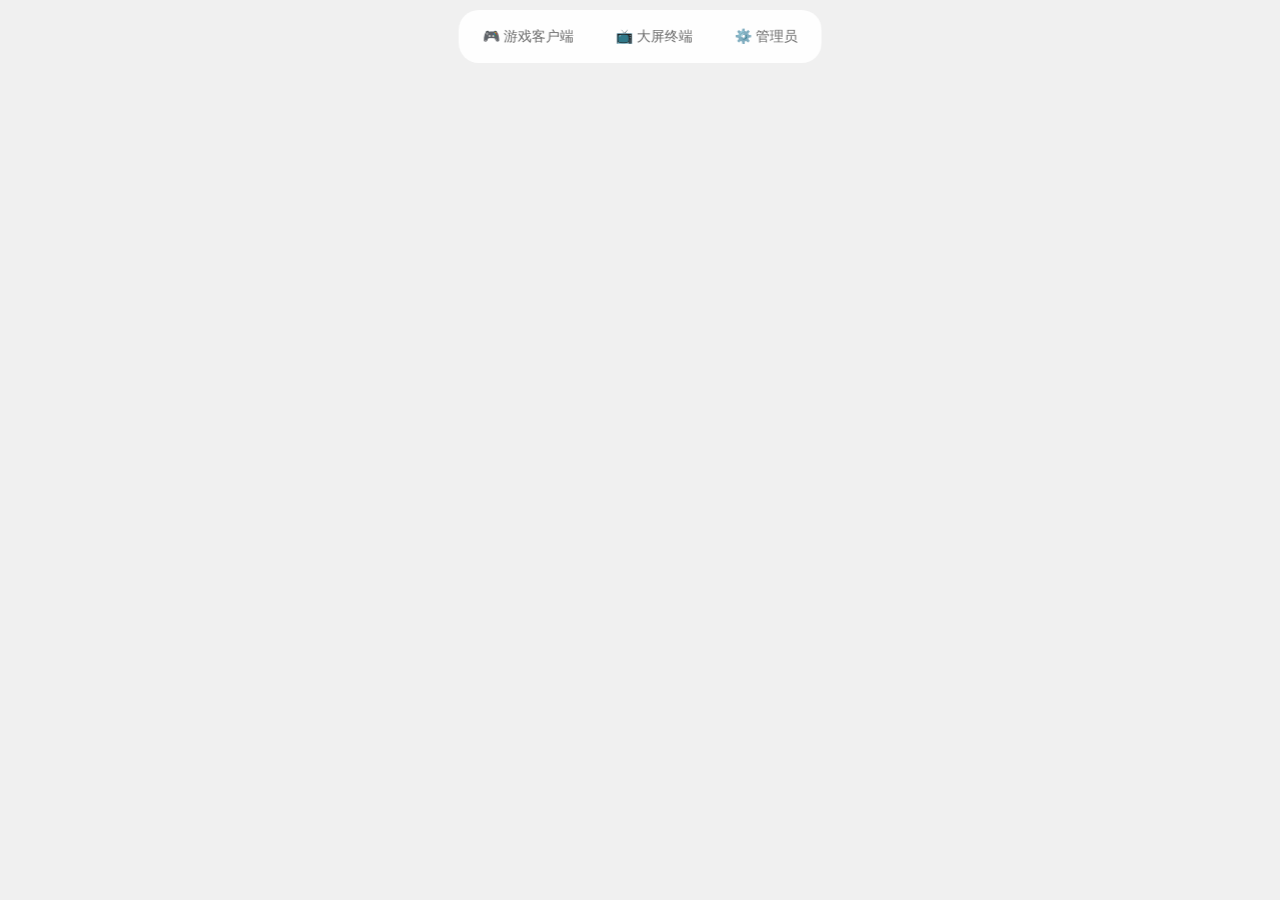
<file: games/index.html>
<!DOCTYPE html>
<html lang="zh-CN">
  <head>
    <meta charset="UTF-8" />
    <link rel="icon" type="image/svg+xml" href="/vite.svg" />
    <meta name="viewport" content="width=device-width, initial-scale=1.0, user-scalable=no" />
    <meta name="apple-mobile-web-app-capable" content="yes" />
    <meta name="apple-mobile-web-app-status-bar-style" content="black-translucent" />
    <title>兔飞猛进 - H5摇一摇游戏</title>
    <script type="module" crossorigin src="./assets/index-BuCkX2ca.js"></script>
    <link rel="modulepreload" crossorigin href="./assets/vendor-LFP2LVqv.js">
    <link rel="stylesheet" crossorigin href="./assets/index-Cn5E6Wh6.css">
  </head>
  <body>
    <div id="app"></div>
  </body>
</html>
</file>
<file: games/assets/index-Cn5E6Wh6.css>
.navigation[data-v-0edf50c2]{position:fixed;top:10px;left:50%;transform:translate(-50%);z-index:1000}.nav-buttons[data-v-0edf50c2]{display:flex;gap:10px;background:#ffffffe6;padding:8px;border-radius:20px;-webkit-backdrop-filter:blur(10px);backdrop-filter:blur(10px)}.nav-btn[data-v-0edf50c2]{padding:8px 16px;border:none;border-radius:15px;background:transparent;color:#666;font-size:14px;cursor:pointer;transition:all .3s ease}.nav-btn[data-v-0edf50c2]:hover{background:#0000001a}.nav-btn.active[data-v-0edf50c2]{background:#4a90e2;color:#fff}.connection-status[data-v-cda2d77e]{position:fixed;top:10px;right:10px;padding:4px 8px;border-radius:12px;font-size:12px;font-weight:700;background:#f00c;color:#fff;z-index:1000}.connection-status.connected[data-v-cda2d77e]{background:#0f0c}.offline-notice[data-v-cda2d77e]{position:fixed;top:0;left:0;width:100%;background-color:#ffffffe6;padding:10px;box-shadow:0 2px 10px #0000001a;z-index:999;text-align:center}.offline-content h3[data-v-cda2d77e]{margin-top:0;color:#333}.offline-content p[data-v-cda2d77e]{color:#666;margin-bottom:10px}.start-btn[data-v-cda2d77e]{background-color:#4caf50;color:#fff;padding:8px 15px;border-radius:8px;border:none;cursor:pointer;font-size:14px;font-weight:700;transition:background-color .3s ease}.start-btn[data-v-cda2d77e]:hover{background-color:#388e3c}.debug-btn[data-v-cda2d77e]{background-color:#2196f3;color:#fff;padding:8px 15px;border-radius:8px;border:none;cursor:pointer;font-size:14px;font-weight:700;transition:background-color .3s ease;margin-left:10px}.debug-btn[data-v-cda2d77e]:hover{background-color:#1976d2}.permission-btn[data-v-cda2d77e]{background-color:#ff9800;color:#fff;padding:8px 15px;border-radius:8px;border:none;cursor:pointer;font-size:14px;font-weight:700;transition:background-color .3s ease;margin-left:10px}.permission-btn[data-v-cda2d77e]:hover{background-color:#f57c00}.direct-permission-btn[data-v-cda2d77e]{background-color:#9c27b0;color:#fff;padding:8px 15px;border-radius:8px;border:none;cursor:pointer;font-size:14px;font-weight:700;transition:background-color .3s ease;margin-left:10px}.direct-permission-btn[data-v-cda2d77e]:hover{background-color:#7b1fa2}.debug-info[data-v-cda2d77e]{margin-top:15px;padding:10px;background:#ffffff1a;border-radius:5px;font-size:12px}.debug-info p[data-v-cda2d77e]{margin:5px 0;color:#fff}.connection-status[data-v-759ecc6b]{position:fixed;top:10px;right:10px;padding:4px 8px;border-radius:12px;font-size:12px;font-weight:700;background:#f00c;color:#fff;z-index:1000}.connection-status.connected[data-v-759ecc6b]{background:#0f0c}.admin-container[data-v-9cf78069]{min-height:100vh;background:linear-gradient(135deg,#667eea,#764ba2);padding:20px;font-family:Arial,sans-serif}.connection-status[data-v-9cf78069]{position:fixed;top:10px;right:10px;padding:4px 8px;border-radius:12px;font-size:12px;font-weight:700;background:#f00c;color:#fff;z-index:1000}.connection-status.connected[data-v-9cf78069]{background:#0f0c}.admin-panel[data-v-9cf78069]{max-width:1200px;margin:0 auto;background:#fffffff2;border-radius:20px;padding:30px;box-shadow:0 20px 40px #0000001a}.panel-header[data-v-9cf78069]{display:flex;justify-content:space-between;align-items:center;margin-bottom:30px;padding-bottom:20px;border-bottom:2px solid #f0f0f0}.panel-header h1[data-v-9cf78069]{color:#333;margin:0;font-size:2.5rem}.game-status[data-v-9cf78069]{display:flex;align-items:center;gap:10px}.status-label[data-v-9cf78069]{font-weight:700;color:#666}.status-value[data-v-9cf78069]{padding:8px 16px;border-radius:20px;font-weight:700;color:#fff}.status-value.playing[data-v-9cf78069]{background:#4caf50}.status-value.waiting[data-v-9cf78069]{background:#ff9800}.control-section[data-v-9cf78069],.settings-section[data-v-9cf78069],.stats-section[data-v-9cf78069],.players-section[data-v-9cf78069],.system-section[data-v-9cf78069]{margin-bottom:30px;padding:20px;background:#f8f9fa;border-radius:15px}.control-section h2[data-v-9cf78069],.settings-section h2[data-v-9cf78069],.stats-section h2[data-v-9cf78069],.players-section h2[data-v-9cf78069],.system-section h2[data-v-9cf78069]{color:#333;margin-bottom:20px;font-size:1.5rem}.control-buttons[data-v-9cf78069]{display:flex;gap:15px;flex-wrap:wrap}.btn[data-v-9cf78069]{padding:15px 30px;border:none;border-radius:10px;font-size:1.1rem;font-weight:700;cursor:pointer;transition:all .3s ease;min-width:150px}.btn[data-v-9cf78069]:disabled{opacity:.5;cursor:not-allowed}.btn-start[data-v-9cf78069]{background:#4caf50;color:#fff}.btn-start[data-v-9cf78069]:hover:not(:disabled){background:#45a049;transform:translateY(-2px)}.btn-stop[data-v-9cf78069]{background:#f44336;color:#fff}.btn-stop[data-v-9cf78069]:hover:not(:disabled){background:#da190b;transform:translateY(-2px)}.btn-reset[data-v-9cf78069]{background:#2196f3;color:#fff}.btn-reset[data-v-9cf78069]:hover:not(:disabled){background:#1976d2;transform:translateY(-2px)}.setting-item[data-v-9cf78069]{display:flex;align-items:center;gap:15px;margin-bottom:15px}.setting-item label[data-v-9cf78069]{font-weight:700;color:#333;min-width:200px}.setting-item input[data-v-9cf78069]{padding:10px;border:2px solid #ddd;border-radius:8px;font-size:1rem;width:150px}.stats-grid[data-v-9cf78069]{display:grid;grid-template-columns:repeat(auto-fit,minmax(200px,1fr));gap:20px}.stat-card[data-v-9cf78069]{background:#fff;padding:20px;border-radius:15px;text-align:center;box-shadow:0 5px 15px #0000001a}.stat-value[data-v-9cf78069]{font-size:2.5rem;font-weight:700;color:#333;margin-bottom:5px}.stat-label[data-v-9cf78069]{color:#666;font-size:1rem}.players-list[data-v-9cf78069]{max-height:400px;overflow-y:auto}.player-item[data-v-9cf78069]{display:flex;justify-content:space-between;align-items:center;padding:15px;background:#fff;border-radius:10px;margin-bottom:10px;box-shadow:0 2px 10px #0000001a}.player-info[data-v-9cf78069]{flex:1}.player-name[data-v-9cf78069]{font-weight:700;color:#333;font-size:1.1rem}.player-team[data-v-9cf78069]{color:#666;font-size:.9rem}.player-stats[data-v-9cf78069]{text-align:right}.player-score[data-v-9cf78069]{font-weight:700;color:#4caf50;font-size:1.2rem;margin-bottom:5px}.player-progress[data-v-9cf78069]{width:150px}.progress-bar[data-v-9cf78069]{height:8px;background:#f0f0f0;border-radius:4px;overflow:hidden}.progress-fill[data-v-9cf78069]{height:100%;background:linear-gradient(90deg,#4caf50,#8bc34a);transition:width .3s ease}.system-info[data-v-9cf78069]{display:grid;grid-template-columns:repeat(auto-fit,minmax(250px,1fr));gap:15px}.info-item[data-v-9cf78069]{display:flex;justify-content:space-between;align-items:center;padding:15px;background:#fff;border-radius:10px;box-shadow:0 2px 10px #0000001a}.info-item .label[data-v-9cf78069]{font-weight:700;color:#333}.info-item .value[data-v-9cf78069]{color:#666}.info-item .value.online[data-v-9cf78069]{color:#4caf50;font-weight:700}@media (max-width: 768px){.admin-panel[data-v-9cf78069]{padding:20px}.panel-header[data-v-9cf78069]{flex-direction:column;gap:15px;text-align:center}.control-buttons[data-v-9cf78069]{justify-content:center}.setting-item[data-v-9cf78069]{flex-direction:column;align-items:flex-start}.stats-grid[data-v-9cf78069]{grid-template-columns:repeat(2,1fr)}}*,:before,:after{--tw-border-spacing-x: 0;--tw-border-spacing-y: 0;--tw-translate-x: 0;--tw-translate-y: 0;--tw-rotate: 0;--tw-skew-x: 0;--tw-skew-y: 0;--tw-scale-x: 1;--tw-scale-y: 1;--tw-pan-x: ;--tw-pan-y: ;--tw-pinch-zoom: ;--tw-scroll-snap-strictness: proximity;--tw-gradient-from-position: ;--tw-gradient-via-position: ;--tw-gradient-to-position: ;--tw-ordinal: ;--tw-slashed-zero: ;--tw-numeric-figure: ;--tw-numeric-spacing: ;--tw-numeric-fraction: ;--tw-ring-inset: ;--tw-ring-offset-width: 0px;--tw-ring-offset-color: #fff;--tw-ring-color: rgb(59 130 246 / .5);--tw-ring-offset-shadow: 0 0 #0000;--tw-ring-shadow: 0 0 #0000;--tw-shadow: 0 0 #0000;--tw-shadow-colored: 0 0 #0000;--tw-blur: ;--tw-brightness: ;--tw-contrast: ;--tw-grayscale: ;--tw-hue-rotate: ;--tw-invert: ;--tw-saturate: ;--tw-sepia: ;--tw-drop-shadow: ;--tw-backdrop-blur: ;--tw-backdrop-brightness: ;--tw-backdrop-contrast: ;--tw-backdrop-grayscale: ;--tw-backdrop-hue-rotate: ;--tw-backdrop-invert: ;--tw-backdrop-opacity: ;--tw-backdrop-saturate: ;--tw-backdrop-sepia: ;--tw-contain-size: ;--tw-contain-layout: ;--tw-contain-paint: ;--tw-contain-style: }::backdrop{--tw-border-spacing-x: 0;--tw-border-spacing-y: 0;--tw-translate-x: 0;--tw-translate-y: 0;--tw-rotate: 0;--tw-skew-x: 0;--tw-skew-y: 0;--tw-scale-x: 1;--tw-scale-y: 1;--tw-pan-x: ;--tw-pan-y: ;--tw-pinch-zoom: ;--tw-scroll-snap-strictness: proximity;--tw-gradient-from-position: ;--tw-gradient-via-position: ;--tw-gradient-to-position: ;--tw-ordinal: ;--tw-slashed-zero: ;--tw-numeric-figure: ;--tw-numeric-spacing: ;--tw-numeric-fraction: ;--tw-ring-inset: ;--tw-ring-offset-width: 0px;--tw-ring-offset-color: #fff;--tw-ring-color: rgb(59 130 246 / .5);--tw-ring-offset-shadow: 0 0 #0000;--tw-ring-shadow: 0 0 #0000;--tw-shadow: 0 0 #0000;--tw-shadow-colored: 0 0 #0000;--tw-blur: ;--tw-brightness: ;--tw-contrast: ;--tw-grayscale: ;--tw-hue-rotate: ;--tw-invert: ;--tw-saturate: ;--tw-sepia: ;--tw-drop-shadow: ;--tw-backdrop-blur: ;--tw-backdrop-brightness: ;--tw-backdrop-contrast: ;--tw-backdrop-grayscale: ;--tw-backdrop-hue-rotate: ;--tw-backdrop-invert: ;--tw-backdrop-opacity: ;--tw-backdrop-saturate: ;--tw-backdrop-sepia: ;--tw-contain-size: ;--tw-contain-layout: ;--tw-contain-paint: ;--tw-contain-style: }*,:before,:after{box-sizing:border-box;border-width:0;border-style:solid;border-color:#e5e7eb}:before,:after{--tw-content: ""}html,:host{line-height:1.5;-webkit-text-size-adjust:100%;-moz-tab-size:4;-o-tab-size:4;tab-size:4;font-family:ui-sans-serif,system-ui,sans-serif,"Apple Color Emoji","Segoe UI Emoji",Segoe UI Symbol,"Noto Color Emoji";font-feature-settings:normal;font-variation-settings:normal;-webkit-tap-highlight-color:transparent}body{margin:0;line-height:inherit}hr{height:0;color:inherit;border-top-width:1px}abbr:where([title]){-webkit-text-decoration:underline dotted;text-decoration:underline dotted}h1,h2,h3,h4,h5,h6{font-size:inherit;font-weight:inherit}a{color:inherit;text-decoration:inherit}b,strong{font-weight:bolder}code,kbd,samp,pre{font-family:ui-monospace,SFMono-Regular,Menlo,Monaco,Consolas,Liberation Mono,Courier New,monospace;font-feature-settings:normal;font-variation-settings:normal;font-size:1em}small{font-size:80%}sub,sup{font-size:75%;line-height:0;position:relative;vertical-align:baseline}sub{bottom:-.25em}sup{top:-.5em}table{text-indent:0;border-color:inherit;border-collapse:collapse}button,input,optgroup,select,textarea{font-family:inherit;font-feature-settings:inherit;font-variation-settings:inherit;font-size:100%;font-weight:inherit;line-height:inherit;letter-spacing:inherit;color:inherit;margin:0;padding:0}button,select{text-transform:none}button,input:where([type=button]),input:where([type=reset]),input:where([type=submit]){-webkit-appearance:button;background-color:transparent;background-image:none}:-moz-focusring{outline:auto}:-moz-ui-invalid{box-shadow:none}progress{vertical-align:baseline}::-webkit-inner-spin-button,::-webkit-outer-spin-button{height:auto}[type=search]{-webkit-appearance:textfield;outline-offset:-2px}::-webkit-search-decoration{-webkit-appearance:none}::-webkit-file-upload-button{-webkit-appearance:button;font:inherit}summary{display:list-item}blockquote,dl,dd,h1,h2,h3,h4,h5,h6,hr,figure,p,pre{margin:0}fieldset{margin:0;padding:0}legend{padding:0}ol,ul,menu{list-style:none;margin:0;padding:0}dialog{padding:0}textarea{resize:vertical}input::-moz-placeholder,textarea::-moz-placeholder{opacity:1;color:#9ca3af}input::placeholder,textarea::placeholder{opacity:1;color:#9ca3af}button,[role=button]{cursor:pointer}:disabled{cursor:default}img,svg,video,canvas,audio,iframe,embed,object{display:block;vertical-align:middle}img,video{max-width:100%;height:auto}[hidden]:where(:not([hidden=until-found])){display:none}*{margin:0;padding:0;box-sizing:border-box}body{font-family:-apple-system,BlinkMacSystemFont,Segoe UI,Roboto,sans-serif;background:#f0f0f0;overflow:hidden;-moz-user-select:none;user-select:none;-webkit-user-select:none;-webkit-touch-callout:none}#app{width:100vw;height:100vh;overflow:hidden}.game-container{position:relative;height:100%;width:100%;overflow:hidden;background-image:linear-gradient(to bottom,var(--tw-gradient-stops));--tw-gradient-from: #87CEEB var(--tw-gradient-from-position);--tw-gradient-to: rgb(135 206 235 / 0) var(--tw-gradient-to-position);--tw-gradient-from: #8B4513 var(--tw-gradient-from-position);--tw-gradient-to: rgb(139 69 19 / 0) var(--tw-gradient-to-position);--tw-gradient-stops: var(--tw-gradient-from), var(--tw-gradient-to);--tw-gradient-from-position: 40%;--tw-gradient-to: #87CEEB var(--tw-gradient-to-position);--tw-gradient-to: #8B4513 var(--tw-gradient-to-position);--tw-gradient-to-position: 100%}.status-bar{position:absolute;top:0;left:0;right:0;z-index:50;display:flex;height:2.75rem;align-items:center;justify-content:space-between;padding-left:1.25rem;padding-right:1.25rem;font-size:.875rem;line-height:1.25rem;font-weight:600;--tw-text-opacity: 1;color:rgb(0 0 0 / var(--tw-text-opacity, 1))}.game-header{position:absolute;top:3rem;left:0;right:0;z-index:40;display:flex;height:4rem;align-items:center;justify-content:space-between;padding-left:1.25rem;padding-right:1.25rem}.back-btn,.menu-btn{display:flex;height:2.5rem;width:2.5rem;cursor:pointer;align-items:center;justify-content:center;font-size:1.5rem;line-height:2rem;--tw-text-opacity: 1;color:rgb(0 0 0 / var(--tw-text-opacity, 1))}.title h1{margin-bottom:.125rem;font-size:1.125rem;line-height:1.75rem;font-weight:700;--tw-text-opacity: 1;color:rgb(255 107 53 / var(--tw-text-opacity, 1));--tw-drop-shadow: drop-shadow(0 10px 8px rgb(0 0 0 / .04)) drop-shadow(0 4px 3px rgb(0 0 0 / .1));filter:var(--tw-blur) var(--tw-brightness) var(--tw-contrast) var(--tw-grayscale) var(--tw-hue-rotate) var(--tw-invert) var(--tw-saturate) var(--tw-sepia) var(--tw-drop-shadow)}.url{font-size:.75rem;line-height:1rem;--tw-text-opacity: 1;color:rgb(75 85 99 / var(--tw-text-opacity, 1))}.game-main{position:absolute;top:6rem;left:0;right:0;bottom:5rem;display:flex;flex-direction:column}.scene{position:relative;flex:1 1 0%;overflow:hidden}.sky{position:relative;height:40%;background-image:linear-gradient(to bottom,var(--tw-gradient-stops));--tw-gradient-from: #87CEEB var(--tw-gradient-from-position);--tw-gradient-to: rgb(135 206 235 / 0) var(--tw-gradient-to-position);--tw-gradient-stops: var(--tw-gradient-from), var(--tw-gradient-to);--tw-gradient-to: #bfdbfe var(--tw-gradient-to-position)}.landscape{position:relative;height:60%}.mountains{position:absolute;top:0;left:0;right:0;height:4rem;background-image:linear-gradient(to bottom,var(--tw-gradient-stops));--tw-gradient-from: #2563eb var(--tw-gradient-from-position);--tw-gradient-to: rgb(37 99 235 / 0) var(--tw-gradient-to-position);--tw-gradient-stops: var(--tw-gradient-from), var(--tw-gradient-to);--tw-gradient-to: #15803d var(--tw-gradient-to-position);clip-path:polygon(0 100%,20% 40%,40% 60%,60% 30%,80% 50%,100% 20%,100% 100%)}.houses{position:absolute;bottom:2.5rem;left:0;right:0;display:flex;height:5rem;align-items:flex-end;justify-content:space-around}.house{position:relative;height:4rem;width:4rem;border-top-left-radius:.125rem;border-top-right-radius:.125rem;--tw-bg-opacity: 1;background-color:rgb(253 186 116 / var(--tw-bg-opacity, 1))}.house:before{content:"";position:absolute;top:-1rem;left:50%;height:0px;width:0px;--tw-translate-x: -50%;transform:translate(var(--tw-translate-x),var(--tw-translate-y)) rotate(var(--tw-rotate)) skew(var(--tw-skew-x)) skewY(var(--tw-skew-y)) scaleX(var(--tw-scale-x)) scaleY(var(--tw-scale-y));border-left:15px solid transparent;border-right:15px solid transparent;border-bottom:10px solid earth-brown}.\!window,.window{position:absolute;height:.75rem;width:.75rem;border-width:2px;--tw-border-opacity: 1;border-color:rgb(31 41 55 / var(--tw-border-opacity, 1));--tw-bg-opacity: 1;background-color:rgb(135 206 235 / var(--tw-bg-opacity, 1))}.\!window:nth-child(1){top:.625rem;left:.625rem}.window:nth-child(1){top:.625rem;left:.625rem}.\!window:nth-child(2){top:.625rem;right:.625rem}.window:nth-child(2){top:.625rem;right:.625rem}.\!window:nth-child(3){bottom:.625rem;left:.625rem}.window:nth-child(3){bottom:.625rem;left:.625rem}.\!window:nth-child(4){bottom:.625rem;right:.625rem}.window:nth-child(4){bottom:.625rem;right:.625rem}.trees{position:absolute;bottom:1.25rem;left:0;right:0;height:4rem}.tree{position:absolute;bottom:0;height:2.5rem;width:.5rem;--tw-bg-opacity: 1;background-color:rgb(139 69 19 / var(--tw-bg-opacity, 1))}.tree:before{content:"";position:absolute;top:-1.25rem;left:50%;height:2rem;width:2rem;--tw-translate-x: -50%;transform:translate(var(--tw-translate-x),var(--tw-translate-y)) rotate(var(--tw-rotate)) skew(var(--tw-skew-x)) skewY(var(--tw-skew-y)) scaleX(var(--tw-scale-x)) scaleY(var(--tw-scale-y));border-radius:9999px;--tw-bg-opacity: 1;background-color:rgb(249 115 22 / var(--tw-bg-opacity, 1))}.game-ui{position:absolute;top:1.25rem;left:1.25rem;right:1.25rem;z-index:10;display:flex;justify-content:space-between}.player-info,.game-stats{display:flex;align-items:center;gap:.5rem;border-radius:.5rem;background-color:rgb(0 150 136 / var(--tw-bg-opacity, 1));--tw-bg-opacity: .9;padding:.5rem 1rem;font-size:.875rem;line-height:1.25rem;--tw-text-opacity: 1;color:rgb(255 255 255 / var(--tw-text-opacity, 1))}.game-stats{flex-direction:column;gap:.25rem}.timer,.score{display:flex;align-items:center;gap:.25rem}.underground{position:relative;display:flex;flex:1 1 0%;align-items:center;justify-content:center;--tw-bg-opacity: 1;background-color:rgb(139 69 19 / var(--tw-bg-opacity, 1))}.rabbits-container{position:absolute;top:0;left:0;right:0;bottom:0}.rabbit{position:absolute;height:2.5rem;width:2.5rem;border-radius:9999px;--tw-bg-opacity: 1;background-color:rgb(255 255 255 / var(--tw-bg-opacity, 1));transition-property:all;transition-duration:.3s;transition-timing-function:cubic-bezier(.4,0,.2,1)}.main-rabbit{left:50%;top:50%;z-index:10;height:4rem;width:4rem;--tw-translate-x: -50%;--tw-translate-y: -50%;transform:translate(var(--tw-translate-x),var(--tw-translate-y)) rotate(var(--tw-rotate)) skew(var(--tw-skew-x)) skewY(var(--tw-skew-y)) scaleX(var(--tw-scale-x)) scaleY(var(--tw-scale-y));border-radius:9999px;--tw-bg-opacity: 1;background-color:rgb(255 255 255 / var(--tw-bg-opacity, 1));--tw-shadow: 0 10px 15px -3px rgb(0 0 0 / .1), 0 4px 6px -4px rgb(0 0 0 / .1);--tw-shadow-colored: 0 10px 15px -3px var(--tw-shadow-color), 0 4px 6px -4px var(--tw-shadow-color);box-shadow:var(--tw-ring-offset-shadow, 0 0 #0000),var(--tw-ring-shadow, 0 0 #0000),var(--tw-shadow)}.main-rabbit:before{content:"";position:absolute;top:.625rem;left:1rem;height:.5rem;width:.5rem;border-radius:9999px;--tw-bg-opacity: 1;background-color:rgb(244 114 182 / var(--tw-bg-opacity, 1))}.main-rabbit:after{content:"";position:absolute;top:.625rem;right:1rem;height:.5rem;width:.5rem;border-radius:9999px;--tw-bg-opacity: 1;background-color:rgb(244 114 182 / var(--tw-bg-opacity, 1))}.hidden-rabbit{height:1.25rem;width:1.25rem;opacity:.3}.game-status{position:absolute;top:50%;left:50%;z-index:10;--tw-translate-x: -50%;--tw-translate-y: -50%;transform:translate(var(--tw-translate-x),var(--tw-translate-y)) rotate(var(--tw-rotate)) skew(var(--tw-skew-x)) skewY(var(--tw-skew-y)) scaleX(var(--tw-scale-x)) scaleY(var(--tw-scale-y));border-radius:9999px;background-color:rgb(255 255 255 / var(--tw-bg-opacity, 1));--tw-bg-opacity: .9;padding:1.25rem 2.5rem;font-size:1.5rem;line-height:2rem;font-weight:700;--tw-text-opacity: 1;color:rgb(31 41 55 / var(--tw-text-opacity, 1))}.bottom-nav{position:absolute;bottom:0;left:0;right:0;display:flex;height:5rem;align-items:center;justify-content:flex-end;padding-left:1.25rem;padding-right:1.25rem}.home-btn{display:flex;height:3rem;width:3rem;cursor:pointer;align-items:center;justify-content:center;border-radius:9999px;--tw-bg-opacity: 1;background-color:rgb(37 99 235 / var(--tw-bg-opacity, 1));font-size:1.5rem;line-height:2rem;--tw-text-opacity: 1;color:rgb(255 255 255 / var(--tw-text-opacity, 1));--tw-shadow: 0 10px 15px -3px rgb(0 0 0 / .1), 0 4px 6px -4px rgb(0 0 0 / .1);--tw-shadow-colored: 0 10px 15px -3px var(--tw-shadow-color), 0 4px 6px -4px var(--tw-shadow-color);box-shadow:var(--tw-ring-offset-shadow, 0 0 #0000),var(--tw-ring-shadow, 0 0 #0000),var(--tw-shadow)}.modal{position:fixed;top:0;left:0;right:0;bottom:0;z-index:50;display:none;align-items:center;justify-content:center;background-color:rgb(0 0 0 / var(--tw-bg-opacity, 1));--tw-bg-opacity: .5}.modal-content{width:91.666667%;max-width:24rem;border-radius:.5rem;--tw-bg-opacity: 1;background-color:rgb(255 255 255 / var(--tw-bg-opacity, 1));padding:2rem;text-align:center;--tw-shadow: 0 25px 50px -12px rgb(0 0 0 / .25);--tw-shadow-colored: 0 25px 50px -12px var(--tw-shadow-color);box-shadow:var(--tw-ring-offset-shadow, 0 0 #0000),var(--tw-ring-shadow, 0 0 #0000),var(--tw-shadow)}.modal-text{margin-bottom:1.25rem;font-size:1rem;line-height:1.5rem;line-height:1.625;--tw-text-opacity: 1;color:rgb(31 41 55 / var(--tw-text-opacity, 1))}.modal-buttons{display:flex;gap:1rem}.btn-cancel,.btn-allow{flex:1 1 0%;cursor:pointer;border-radius:.375rem;border-style:none;padding-top:.75rem;padding-bottom:.75rem;font-size:1rem;line-height:1.5rem;transition-property:opacity;transition-timing-function:cubic-bezier(.4,0,.2,1);transition-duration:.3s}.btn-cancel{--tw-bg-opacity: 1;background-color:rgb(243 244 246 / var(--tw-bg-opacity, 1));--tw-text-opacity: 1;color:rgb(31 41 55 / var(--tw-text-opacity, 1))}.btn-allow{--tw-bg-opacity: 1;background-color:rgb(59 130 246 / var(--tw-bg-opacity, 1));--tw-text-opacity: 1;color:rgb(255 255 255 / var(--tw-text-opacity, 1))}.btn-cancel:hover,.btn-allow:hover{opacity:.8}.game-over-modal .modal-content{overflow:hidden;--tw-bg-opacity: 1;background-color:rgb(30 58 138 / var(--tw-bg-opacity, 1));padding:0;--tw-text-opacity: 1;color:rgb(255 255 255 / var(--tw-text-opacity, 1))}.modal-header{--tw-bg-opacity: 1;background-color:rgb(251 191 36 / var(--tw-bg-opacity, 1));padding:1rem;font-size:1.125rem;line-height:1.75rem;font-weight:700;--tw-text-opacity: 1;color:rgb(30 58 138 / var(--tw-text-opacity, 1))}.modal-body{padding:2rem}.result{display:flex;flex-direction:column;align-items:center;gap:.625rem}.star{font-size:1.5rem;line-height:2rem}.label{font-size:.875rem;line-height:1.25rem;opacity:.8}.ranking{font-size:1.875rem;line-height:2.25rem;font-weight:700;--tw-text-opacity: 1;color:rgb(251 191 36 / var(--tw-text-opacity, 1))}.modal-footer{padding:1.25rem}.btn-view-ranking{cursor:pointer;border-radius:.375rem;border-style:none;--tw-bg-opacity: 1;background-color:rgb(251 191 36 / var(--tw-bg-opacity, 1));padding:.75rem 1.5rem;font-size:1rem;line-height:1.5rem;font-weight:700;--tw-text-opacity: 1;color:rgb(30 58 138 / var(--tw-text-opacity, 1))}.clouds{position:absolute;top:1.25rem;left:3rem;height:2rem;width:4rem}@keyframes cloud-move{0%{transform:translate(-100%)}to{transform:translate(100vw)}}.clouds{animation:cloud-move 20s linear infinite;border-radius:9999px;--tw-bg-opacity: 1;background-color:rgb(255 255 255 / var(--tw-bg-opacity, 1))}.clouds:before{content:"";position:absolute;top:-1rem;left:1rem;height:2.5rem;width:2.5rem;border-radius:9999px;--tw-bg-opacity: 1;background-color:rgb(255 255 255 / var(--tw-bg-opacity, 1))}.clouds:after{content:"";position:absolute;top:-.5rem;right:.5rem;height:2rem;width:2rem;border-radius:9999px;--tw-bg-opacity: 1;background-color:rgb(255 255 255 / var(--tw-bg-opacity, 1))}.birds{position:absolute;top:2.5rem;right:5rem;height:.5rem;width:1.25rem}@keyframes bird-fly{0%{transform:translate(-100%)}to{transform:translate(100vw)}}.birds{animation:bird-fly 15s linear infinite;border-radius:9999px;--tw-bg-opacity: 1;background-color:rgb(31 41 55 / var(--tw-bg-opacity, 1))}.birds:before{content:"";position:absolute;top:-.5rem;left:.5rem;height:.5rem;width:.5rem;border-radius:9999px;--tw-bg-opacity: 1;background-color:rgb(31 41 55 / var(--tw-bg-opacity, 1))}.carrot{position:absolute;right:-2rem;top:50%;--tw-translate-y: -50%;transform:translate(var(--tw-translate-x),var(--tw-translate-y)) rotate(var(--tw-rotate)) skew(var(--tw-skew-x)) skewY(var(--tw-skew-y)) scaleX(var(--tw-scale-x)) scaleY(var(--tw-scale-y))}@keyframes float{0%,to{transform:translateY(-50%) translate(0)}50%{transform:translateY(-50%) translate(5px)}}.carrot{animation:float 2s ease-in-out infinite;font-size:1.25rem;line-height:1.75rem}.leaderboard-container{position:relative;height:100%;width:100%;overflow:hidden;background-image:linear-gradient(to bottom,var(--tw-gradient-stops));--tw-gradient-from: #87CEEB var(--tw-gradient-from-position);--tw-gradient-to: rgb(135 206 235 / 0) var(--tw-gradient-to-position);--tw-gradient-stops: var(--tw-gradient-from), var(--tw-gradient-to);--tw-gradient-to: #bbf7d0 var(--tw-gradient-to-position)}.header{position:absolute;top:0;left:0;right:0;z-index:50;display:flex;height:5rem;align-items:center;justify-content:space-between;background-color:rgb(255 255 255 / var(--tw-bg-opacity, 1));--tw-bg-opacity: .9;padding-left:2rem;padding-right:2rem}.title h1{margin-bottom:.5rem;font-size:1.875rem;line-height:2.25rem;font-weight:700;--tw-text-opacity: 1;color:rgb(255 107 53 / var(--tw-text-opacity, 1))}.subtitle{font-size:1.125rem;line-height:1.75rem;--tw-text-opacity: 1;color:rgb(75 85 99 / var(--tw-text-opacity, 1))}.game-status{display:flex;align-items:center;gap:1.5rem}.status-indicator{border-radius:9999px;padding:.75rem 1.5rem;font-size:1.125rem;line-height:1.75rem;font-weight:700;--tw-text-opacity: 1;color:rgb(255 255 255 / var(--tw-text-opacity, 1))}.status-indicator.waiting{--tw-bg-opacity: 1;background-color:rgb(234 179 8 / var(--tw-bg-opacity, 1))}.status-indicator.playing{--tw-bg-opacity: 1;background-color:rgb(34 197 94 / var(--tw-bg-opacity, 1))}.status-indicator.finished{--tw-bg-opacity: 1;background-color:rgb(239 68 68 / var(--tw-bg-opacity, 1))}.timer{display:flex;align-items:center;gap:.5rem;font-size:1.5rem;line-height:2rem;font-weight:700}.race-track{position:absolute;top:5rem;left:0;right:0;bottom:10rem;overflow:hidden}.track-container{position:relative;height:100%;width:100%}.track{position:absolute;left:0;right:0;height:4rem;border-radius:.5rem;border-width:2px;--tw-border-opacity: 1;border-color:rgb(250 204 21 / var(--tw-border-opacity, 1));background-image:linear-gradient(to right,var(--tw-gradient-stops));--tw-gradient-from: #fef08a var(--tw-gradient-from-position);--tw-gradient-to: rgb(254 240 138 / 0) var(--tw-gradient-to-position);--tw-gradient-stops: var(--tw-gradient-from), var(--tw-gradient-to);--tw-gradient-to: #fde047 var(--tw-gradient-to-position)}.track-background{position:absolute;top:0;right:0;bottom:0;left:0;overflow:hidden}.track-background .houses{position:absolute;bottom:0;left:0;right:0;display:flex;height:2rem;align-items:flex-end;justify-content:space-around}.track-background .house{height:2rem;width:2rem;border-top-left-radius:.125rem;border-top-right-radius:.125rem;--tw-bg-opacity: 1;background-color:rgb(253 186 116 / var(--tw-bg-opacity, 1))}.track-background .trees{position:absolute;bottom:0;left:0;right:0;height:2rem}.track-background .tree{position:absolute;bottom:0;height:1.5rem;width:.25rem;--tw-bg-opacity: 1;background-color:rgb(139 69 19 / var(--tw-bg-opacity, 1))}.track-background .tree:before{content:"";position:absolute;top:-.75rem;left:50%;height:1rem;width:1rem;--tw-translate-x: -50%;transform:translate(var(--tw-translate-x),var(--tw-translate-y)) rotate(var(--tw-rotate)) skew(var(--tw-skew-x)) skewY(var(--tw-skew-y)) scaleX(var(--tw-scale-x)) scaleY(var(--tw-scale-y));border-radius:9999px;--tw-bg-opacity: 1;background-color:rgb(249 115 22 / var(--tw-bg-opacity, 1))}.track-number{position:absolute;left:1rem;top:50%;z-index:10;display:flex;height:2rem;width:2rem;--tw-translate-y: -50%;transform:translate(var(--tw-translate-x),var(--tw-translate-y)) rotate(var(--tw-rotate)) skew(var(--tw-skew-x)) skewY(var(--tw-skew-y)) scaleX(var(--tw-scale-x)) scaleY(var(--tw-scale-y));align-items:center;justify-content:center;border-radius:9999px;--tw-bg-opacity: 1;background-color:rgb(37 99 235 / var(--tw-bg-opacity, 1));font-size:.875rem;line-height:1.25rem;font-weight:700;--tw-text-opacity: 1;color:rgb(255 255 255 / var(--tw-text-opacity, 1))}.player-rabbit{position:absolute;top:50%;z-index:20;--tw-translate-y: -50%;transform:translate(var(--tw-translate-x),var(--tw-translate-y)) rotate(var(--tw-rotate)) skew(var(--tw-skew-x)) skewY(var(--tw-skew-y)) scaleX(var(--tw-scale-x)) scaleY(var(--tw-scale-y));transition-property:all;transition-timing-function:cubic-bezier(.4,0,.2,1);transition-duration:1s;transition-timing-function:cubic-bezier(0,0,.2,1)}@keyframes bounce{0%,to{transform:translateY(-25%);animation-timing-function:cubic-bezier(.8,0,1,1)}50%{transform:none;animation-timing-function:cubic-bezier(0,0,.2,1)}}.player-rabbit.active{animation:bounce 1s infinite}.rabbit-avatar{position:relative;height:3rem;width:3rem}.rabbit-body{position:absolute;top:0;right:0;bottom:0;left:0;border-radius:9999px;--tw-bg-opacity: 1;background-color:rgb(255 255 255 / var(--tw-bg-opacity, 1))}.rabbit-ears{position:absolute;top:-.5rem;left:50%;height:1rem;width:.5rem;--tw-translate-x: -50%;transform:translate(var(--tw-translate-x),var(--tw-translate-y)) rotate(var(--tw-rotate)) skew(var(--tw-skew-x)) skewY(var(--tw-skew-y)) scaleX(var(--tw-scale-x)) scaleY(var(--tw-scale-y));border-radius:9999px;--tw-bg-opacity: 1;background-color:rgb(249 168 212 / var(--tw-bg-opacity, 1))}.rabbit-ears:before{content:"";position:absolute;top:-.25rem;left:.25rem;height:.5rem;width:.25rem;border-radius:9999px;--tw-bg-opacity: 1;background-color:rgb(249 168 212 / var(--tw-bg-opacity, 1))}.rabbit-face{position:absolute;top:.5rem;left:50%;height:.5rem;width:.5rem;--tw-translate-x: -50%;transform:translate(var(--tw-translate-x),var(--tw-translate-y)) rotate(var(--tw-rotate)) skew(var(--tw-skew-x)) skewY(var(--tw-skew-y)) scaleX(var(--tw-scale-x)) scaleY(var(--tw-scale-y));border-radius:9999px;--tw-bg-opacity: 1;background-color:rgb(244 114 182 / var(--tw-bg-opacity, 1))}.player-info{position:absolute;top:3.5rem;left:50%;min-width:5rem;--tw-translate-x: -50%;transform:translate(var(--tw-translate-x),var(--tw-translate-y)) rotate(var(--tw-rotate)) skew(var(--tw-skew-x)) skewY(var(--tw-skew-y)) scaleX(var(--tw-scale-x)) scaleY(var(--tw-scale-y));border-radius:.5rem;background-color:rgb(255 255 255 / var(--tw-bg-opacity, 1));--tw-bg-opacity: .9;padding:.25rem .75rem;text-align:center}.player-name{font-size:.875rem;line-height:1.25rem;font-weight:700;--tw-text-opacity: 1;color:rgb(31 41 55 / var(--tw-text-opacity, 1))}.player-score{font-size:.75rem;line-height:1rem;--tw-text-opacity: 1;color:rgb(75 85 99 / var(--tw-text-opacity, 1))}.finish-line{position:absolute;right:1rem;top:0;bottom:0;z-index:30;width:.25rem;--tw-bg-opacity: 1;background-color:rgb(239 68 68 / var(--tw-bg-opacity, 1))}.finish-line:before{content:"";position:absolute;right:0;top:0;bottom:0;width:.25rem;--tw-bg-opacity: 1;background-color:rgb(239 68 68 / var(--tw-bg-opacity, 1));background-image:repeating-linear-gradient(0deg,transparent,transparent 10px,white 10px,white 20px)}.leaderboard{position:absolute;bottom:10rem;left:0;right:0;height:8rem;border-top-left-radius:.5rem;border-top-right-radius:.5rem;background-color:rgb(255 255 255 / var(--tw-bg-opacity, 1));--tw-bg-opacity: .9}.leaderboard-header{display:flex;align-items:center;justify-content:space-between;border-bottom-width:1px;--tw-border-opacity: 1;border-color:rgb(229 231 235 / var(--tw-border-opacity, 1));padding:.75rem 1.5rem}.leaderboard-header h2{font-size:1.25rem;line-height:1.75rem;font-weight:700;--tw-text-opacity: 1;color:rgb(31 41 55 / var(--tw-text-opacity, 1))}.total-players{font-size:.875rem;line-height:1.25rem;--tw-text-opacity: 1;color:rgb(75 85 99 / var(--tw-text-opacity, 1))}.leaderboard-list{display:flex;gap:1rem;overflow-x:auto;padding:1rem 1.5rem}.leaderboard-item{display:flex;min-width:12rem;align-items:center;gap:.75rem;border-radius:.5rem;--tw-bg-opacity: 1;background-color:rgb(255 255 255 / var(--tw-bg-opacity, 1));padding:.75rem 1rem;--tw-shadow: 0 4px 6px -1px rgb(0 0 0 / .1), 0 2px 4px -2px rgb(0 0 0 / .1);--tw-shadow-colored: 0 4px 6px -1px var(--tw-shadow-color), 0 2px 4px -2px var(--tw-shadow-color);box-shadow:var(--tw-ring-offset-shadow, 0 0 #0000),var(--tw-ring-shadow, 0 0 #0000),var(--tw-shadow)}.leaderboard-item.top-3{border-width:2px;--tw-border-opacity: 1;border-color:rgb(253 224 71 / var(--tw-border-opacity, 1));background-image:linear-gradient(to right,var(--tw-gradient-stops));--tw-gradient-from: #fef9c3 var(--tw-gradient-from-position);--tw-gradient-to: rgb(254 249 195 / 0) var(--tw-gradient-to-position);--tw-gradient-stops: var(--tw-gradient-from), var(--tw-gradient-to);--tw-gradient-to: #fef08a var(--tw-gradient-to-position)}.rank{display:flex;height:2rem;width:2rem;align-items:center;justify-content:center;border-radius:9999px;--tw-bg-opacity: 1;background-color:rgb(37 99 235 / var(--tw-bg-opacity, 1));font-size:.875rem;line-height:1.25rem;font-weight:700;--tw-text-opacity: 1;color:rgb(255 255 255 / var(--tw-text-opacity, 1))}.player-avatar{height:2.5rem;width:2.5rem}.mini-rabbit{position:relative;height:100%;width:100%;border-radius:9999px;--tw-bg-opacity: 1;background-color:rgb(255 255 255 / var(--tw-bg-opacity, 1))}.mini-rabbit:before{content:"";position:absolute;top:.25rem;left:50%;height:.5rem;width:.25rem;--tw-translate-x: -50%;transform:translate(var(--tw-translate-x),var(--tw-translate-y)) rotate(var(--tw-rotate)) skew(var(--tw-skew-x)) skewY(var(--tw-skew-y)) scaleX(var(--tw-scale-x)) scaleY(var(--tw-scale-y));border-radius:9999px;--tw-bg-opacity: 1;background-color:rgb(249 168 212 / var(--tw-bg-opacity, 1))}.mini-rabbit:after{content:"";position:absolute;top:.5rem;left:50%;height:.25rem;width:.25rem;--tw-translate-x: -50%;transform:translate(var(--tw-translate-x),var(--tw-translate-y)) rotate(var(--tw-rotate)) skew(var(--tw-skew-x)) skewY(var(--tw-skew-y)) scaleX(var(--tw-scale-x)) scaleY(var(--tw-scale-y));border-radius:9999px;--tw-bg-opacity: 1;background-color:rgb(244 114 182 / var(--tw-bg-opacity, 1))}.player-details{flex:1 1 0%}.player-name{font-weight:700;--tw-text-opacity: 1;color:rgb(31 41 55 / var(--tw-text-opacity, 1))}.player-team{font-size:.75rem;line-height:1rem;--tw-text-opacity: 1;color:rgb(75 85 99 / var(--tw-text-opacity, 1))}.player-score{font-size:1.125rem;line-height:1.75rem;font-weight:700;--tw-text-opacity: 1;color:rgb(37 99 235 / var(--tw-text-opacity, 1))}.player-progress{width:4rem}.progress-bar{height:.5rem;width:100%;overflow:hidden;border-radius:9999px;--tw-bg-opacity: 1;background-color:rgb(229 231 235 / var(--tw-bg-opacity, 1))}.progress-fill{height:100%;background-image:linear-gradient(to right,var(--tw-gradient-stops));--tw-gradient-from: #3b82f6 var(--tw-gradient-from-position);--tw-gradient-to: rgb(59 130 246 / 0) var(--tw-gradient-to-position);--tw-gradient-stops: var(--tw-gradient-from), var(--tw-gradient-to);--tw-gradient-to: #22c55e var(--tw-gradient-to-position);transition-property:all;transition-timing-function:cubic-bezier(.4,0,.2,1);transition-duration:.3s}.control-panel{position:absolute;bottom:0;left:0;right:0;display:flex;height:10rem;align-items:center;justify-content:space-between;background-color:rgb(255 255 255 / var(--tw-bg-opacity, 1));--tw-bg-opacity: .95;padding-left:2rem;padding-right:2rem}.control-buttons{display:flex;gap:1rem}.btn{border-radius:.5rem;padding:.75rem 1.5rem;font-weight:700;--tw-text-opacity: 1;color:rgb(255 255 255 / var(--tw-text-opacity, 1));transition-property:all;transition-timing-function:cubic-bezier(.4,0,.2,1);transition-duration:.3s}.btn-primary{--tw-bg-opacity: 1;background-color:rgb(22 163 74 / var(--tw-bg-opacity, 1))}.btn-primary:hover{--tw-bg-opacity: 1;background-color:rgb(21 128 61 / var(--tw-bg-opacity, 1))}.btn-secondary{--tw-bg-opacity: 1;background-color:rgb(75 85 99 / var(--tw-bg-opacity, 1))}.btn-secondary:hover{--tw-bg-opacity: 1;background-color:rgb(55 65 81 / var(--tw-bg-opacity, 1))}.btn-info{--tw-bg-opacity: 1;background-color:rgb(37 99 235 / var(--tw-bg-opacity, 1))}.btn-info:hover{--tw-bg-opacity: 1;background-color:rgb(29 78 216 / var(--tw-bg-opacity, 1))}.btn:disabled{cursor:not-allowed;opacity:.5}.game-stats{display:flex;gap:2rem}.stat{display:flex;flex-direction:column;align-items:center}.stat .label{font-size:.875rem;line-height:1.25rem;--tw-text-opacity: 1;color:rgb(75 85 99 / var(--tw-text-opacity, 1))}.stat .value{font-size:1.25rem;line-height:1.75rem;font-weight:700;--tw-text-opacity: 1;color:rgb(31 41 55 / var(--tw-text-opacity, 1))}.fixed{position:fixed}.top-3{top:.75rem}.flex{display:flex}.grid{display:grid}.hidden{display:none}.transform{transform:translate(var(--tw-translate-x),var(--tw-translate-y)) rotate(var(--tw-rotate)) skew(var(--tw-skew-x)) skewY(var(--tw-skew-y)) scaleX(var(--tw-scale-x)) scaleY(var(--tw-scale-y))}@keyframes jump{0%,to{transform:translateY(0)}50%{transform:translateY(-20px)}}.animate-jump{animation:jump .5s ease-in-out}@keyframes shake{0%,to{transform:translate(0)}25%{transform:translate(-5px)}75%{transform:translate(5px)}}.animate-shake{animation:shake .1s infinite}.flex-wrap{flex-wrap:wrap}.border{border-width:1px}.blur{--tw-blur: blur(8px);filter:var(--tw-blur) var(--tw-brightness) var(--tw-contrast) var(--tw-grayscale) var(--tw-hue-rotate) var(--tw-invert) var(--tw-saturate) var(--tw-sepia) var(--tw-drop-shadow)}.filter{filter:var(--tw-blur) var(--tw-brightness) var(--tw-contrast) var(--tw-grayscale) var(--tw-hue-rotate) var(--tw-invert) var(--tw-saturate) var(--tw-sepia) var(--tw-drop-shadow)}.backdrop-filter{-webkit-backdrop-filter:var(--tw-backdrop-blur) var(--tw-backdrop-brightness) var(--tw-backdrop-contrast) var(--tw-backdrop-grayscale) var(--tw-backdrop-hue-rotate) var(--tw-backdrop-invert) var(--tw-backdrop-opacity) var(--tw-backdrop-saturate) var(--tw-backdrop-sepia);backdrop-filter:var(--tw-backdrop-blur) var(--tw-backdrop-brightness) var(--tw-backdrop-contrast) var(--tw-backdrop-grayscale) var(--tw-backdrop-hue-rotate) var(--tw-backdrop-invert) var(--tw-backdrop-opacity) var(--tw-backdrop-saturate) var(--tw-backdrop-sepia)}.transition{transition-property:color,background-color,border-color,text-decoration-color,fill,stroke,opacity,box-shadow,transform,filter,-webkit-backdrop-filter;transition-property:color,background-color,border-color,text-decoration-color,fill,stroke,opacity,box-shadow,transform,filter,backdrop-filter;transition-property:color,background-color,border-color,text-decoration-color,fill,stroke,opacity,box-shadow,transform,filter,backdrop-filter,-webkit-backdrop-filter;transition-timing-function:cubic-bezier(.4,0,.2,1);transition-duration:.15s}
</file>
